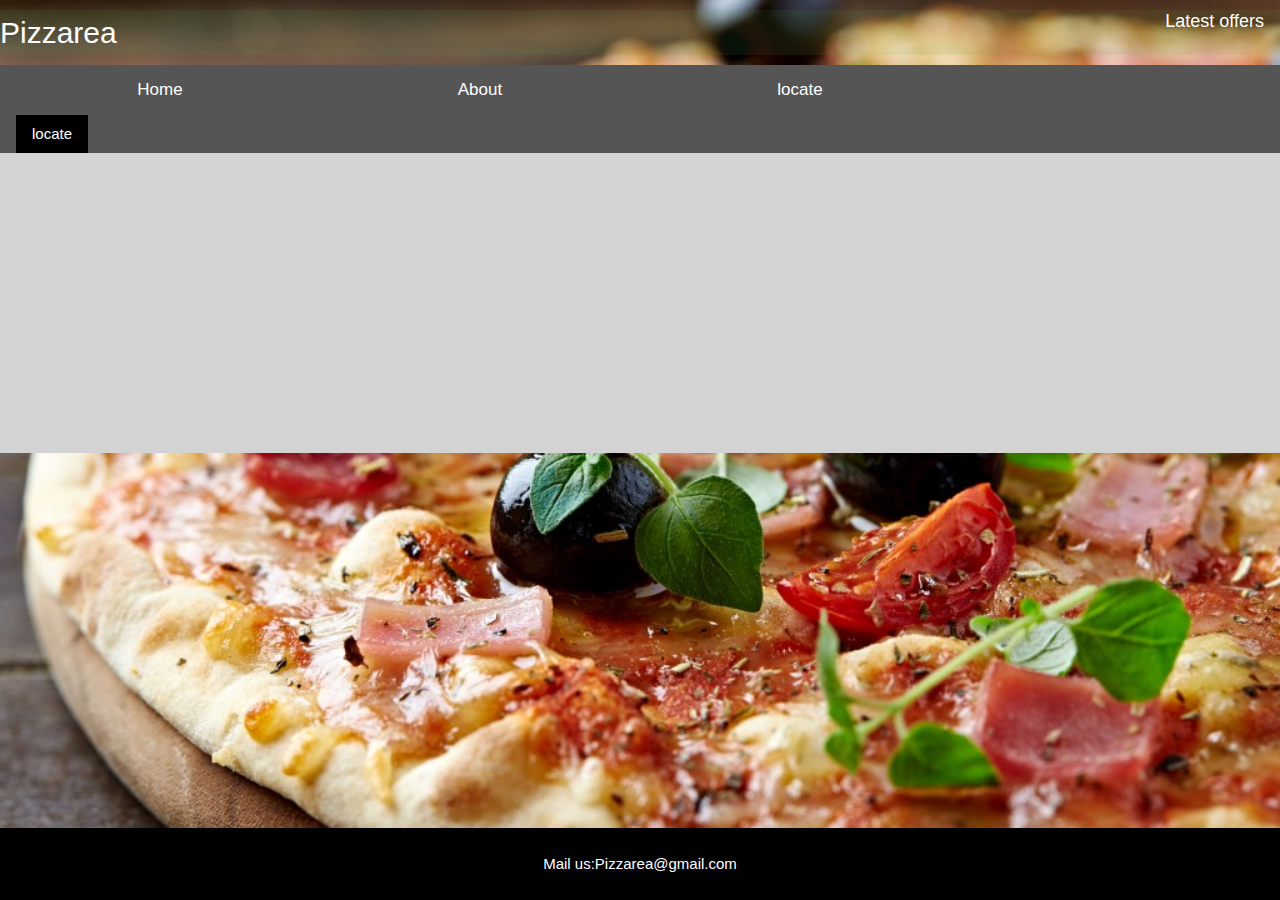
<file: locate.html>
<!DOCTYPE html>
<html lang="en">
<head>
<title>PIZZAREA</title>
<meta charset="utf-8">
<meta name="viewport" content="width=device-width, initial-scale=1">
    <link rel="stylesheet" href="https://www.w3schools.com/w3css/4/w3.css">
     <link rel="icon" href="css/images/favicon.jpg" type="image/jpg" sizes="16x16">
<link rel="stylesheet" href="css/style.css">
    <link rel="stylesheet" href="css/menu.css">
    <script src="https://ajax.googleapis.com/ajax/libs/jquery/3.4.1/jquery.min.js"></script>
    <script>
$(document).ready(function(){
  $("#h").hover(function(){
    alert("Use code dis50 and avail 50% off!");
  }); 
});
</script>
</head>
<body>



<header>
  <h2>Pizzarea</h2>
    <div class="topright" id="h">Latest offers</div>
</header>
    <div class="navbar">
  <a  href="index.html">Home</a> 
  <a  href="about.html">About</a> 
  <a  href="locate.html">locate</a>
    <div class="w3-container">
 
  <button onclick="document.getElementById('id01').style.display='button'" class="w3-button w3-black">locate</button>

  <div id="id01" class="w3-modal">
    <div class="w3-modal-content">
      <div class="w3-container">
        <span onclick="document.getElementById('id01').style.display='none'" style="color:red" class="w3-button w3-display-center">&times;</span>
        <p> <img src="css/images/location.jpg" alt="pizzarea" align="center" height="500" width="500"></p>
       </a> 
      </div>
    </div>
  </div>
</div>
        
</div>

<section>
  
  <article>
     
     
      
      
    </article>
 

</section>

<footer>
  <p>Mail us:Pizzarea@gmail.com</p>
</footer>

</body>
</html>
</file>
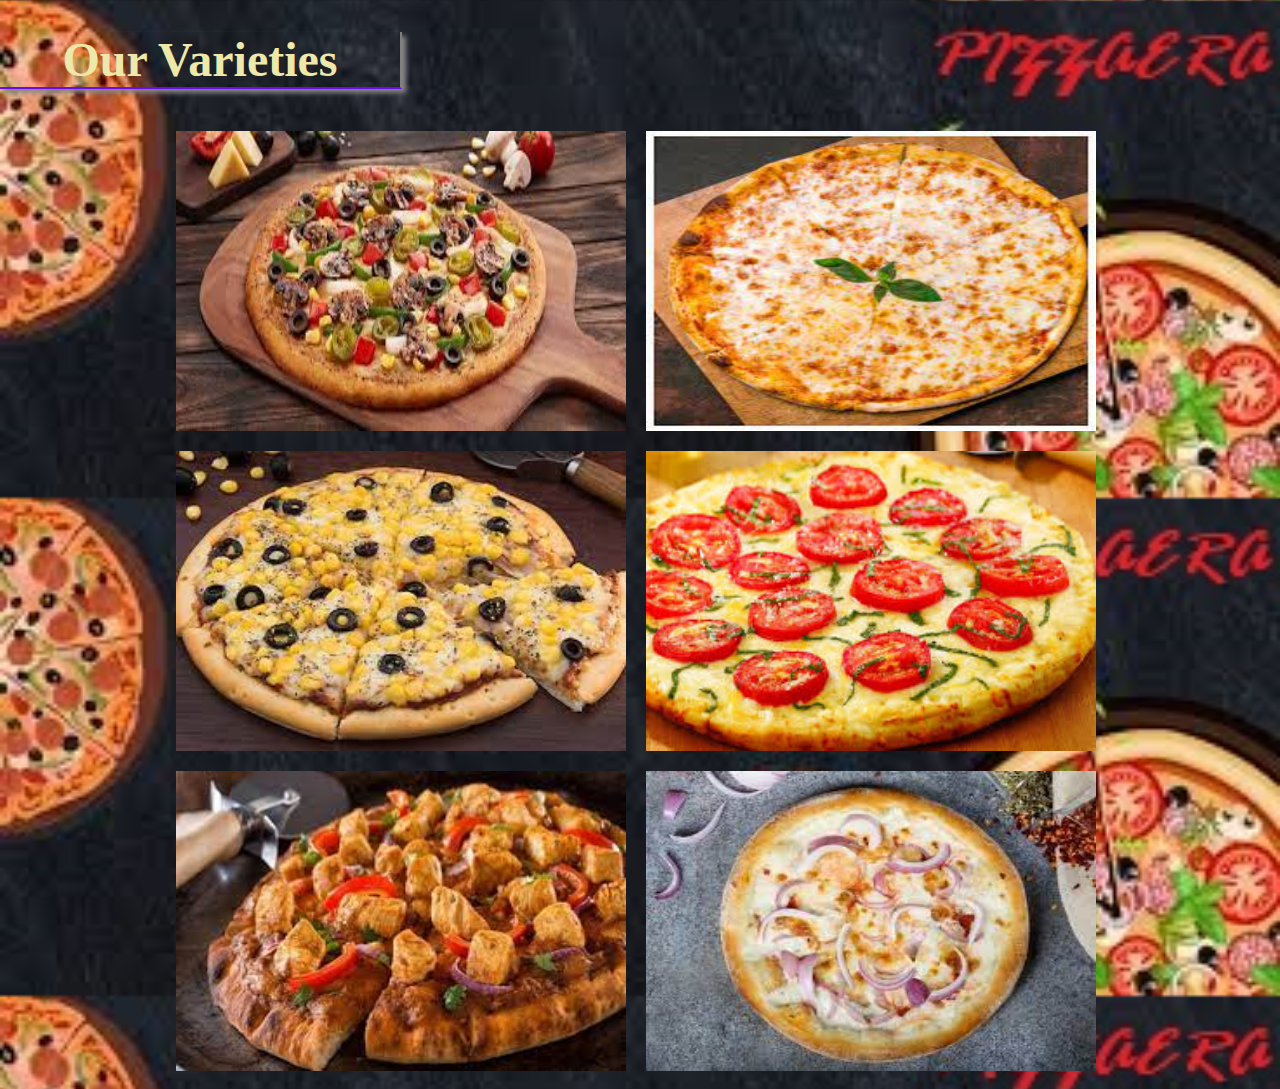
<file: menu1.html>
<!DOCTYPE html>
<html>
<head>
	<meta charset="utf-8">
	<title>Pizzarea</title>
	<link rel="stylesheet" type="text/css" href="menustyle.css"> 
	<link rel="stylesheet" href="https://cdnjs.cloudflare.com/ajax/libs/animate.css/4.1.1/animate.min.css"/>
</head>
<body onload="welcome()">
	<h1 class="animate__animated animate__bounce" style="color: palegoldenrod;">Our Varieties</h1>
	<div class="container">
	<img src="css/images/veggy.jfif" width="300", heigt="300" title="VEG-LOADED">
	<img src="css/images/margareta.jfif" width="300", height="300" title="Margarita">
	<img src="css/images/cheesecorn" title="Cheesecorn">
	<img src="css/images/tomato.jfif" width="300", height="300" title="tomatoPizza">
	<img src="css/images/chicken.jfif" width="300", height="300" title="ChickenPizza">
	<img src="css/images/onionpizza.jfif" width="300", height="300" title="OnionPizza">
	</div>
</body>
<script>
	function welcome(){
		alert("Which is your favourite!!! , come and taste one please")
	}
</script>
</html>
</file>
<file: css/style.css>
* {
  box-sizing: border-box;
  }

body {
    font-family: Arial, Helvetica, sans-serif;
    background-image: url('images/bg.jpg');
    background-repeat: no-repeat;
    background-size: cover;
   
     }

/* Style the header */
header {
  background-color: #666;
  background: rgba(76, 175, 80, 0.1);
  text-align: left;
  font-size: 40px;
  color: white;
       }

.topright {
  position: absolute;
  top: 8px;
  right: 16px;
  font-size: 18px;
          }
/* Create two columns/boxes that floats next to each other */
article {
  float: left;
     font-size: 25px;
  padding: 20px;
  width: 100%;
    text-align: center;
  background-color: lightgrey; 
  height: 300px; 
         }

/* Clear floats after the columns */
section:after {
  content: "";
  display: table;
  clear: both;
              }

/* Style the footer */
footer {
    background-color: #000000;
    padding: 10px;
    text-align: center;
    color: white;
    position: fixed;
    left: 0;
    bottom: 0;
    width: 100%;
        }

/* Responsive layout - makes the two columns/boxes stack on top of each other instead of next to each other, on small screens */
@media (max-width: 600px) {
             nav, article {
                            width: 100%;
                            height: auto;
                          }
                          }
</file>
<file: css/menu.css>
* {box-sizing: border-box}
body {font-family: Arial, Helvetica, sans-serif;}

.navbar {
  width: 100%;
  background-color: #555;
  overflow: auto;
        }

.navbar a {
  float: left;
  padding: 12px;
  color: white;
  text-decoration: none;
  font-size: 17px;
  width: 25%;
  text-align: center;
          }

.navbar a:hover {
  background-color: #000;
                }

.navbar a.active {
  background-color: #2bd631;
                 }
</file>
<file: menustyle.css>
body{
	margin-left: 0;
	background-image: url('css/images/bg2.jfif');
	background-color: lightcoral;
	background-size: contain;
}
h1{
	font-family: cursive;
	font-size: 3em;
	border-bottom: 2px solid rgb(108, 11, 235);
	width: 400px;
	border-right: 2px solid rgb(128, 128, 128);
	text-align: center;
	-webkit-box-shadow: 4px 4px 5px #888888;
}
img{
	width: 450px;
	height: 300px;
	margin: 10px;
	transition: all 1s;
}
img:hover{
	transform: scale(1.1);
}
.container{
	display: flex;
	flex-wrap: wrap;
	justify-content: center;

}
</file>
